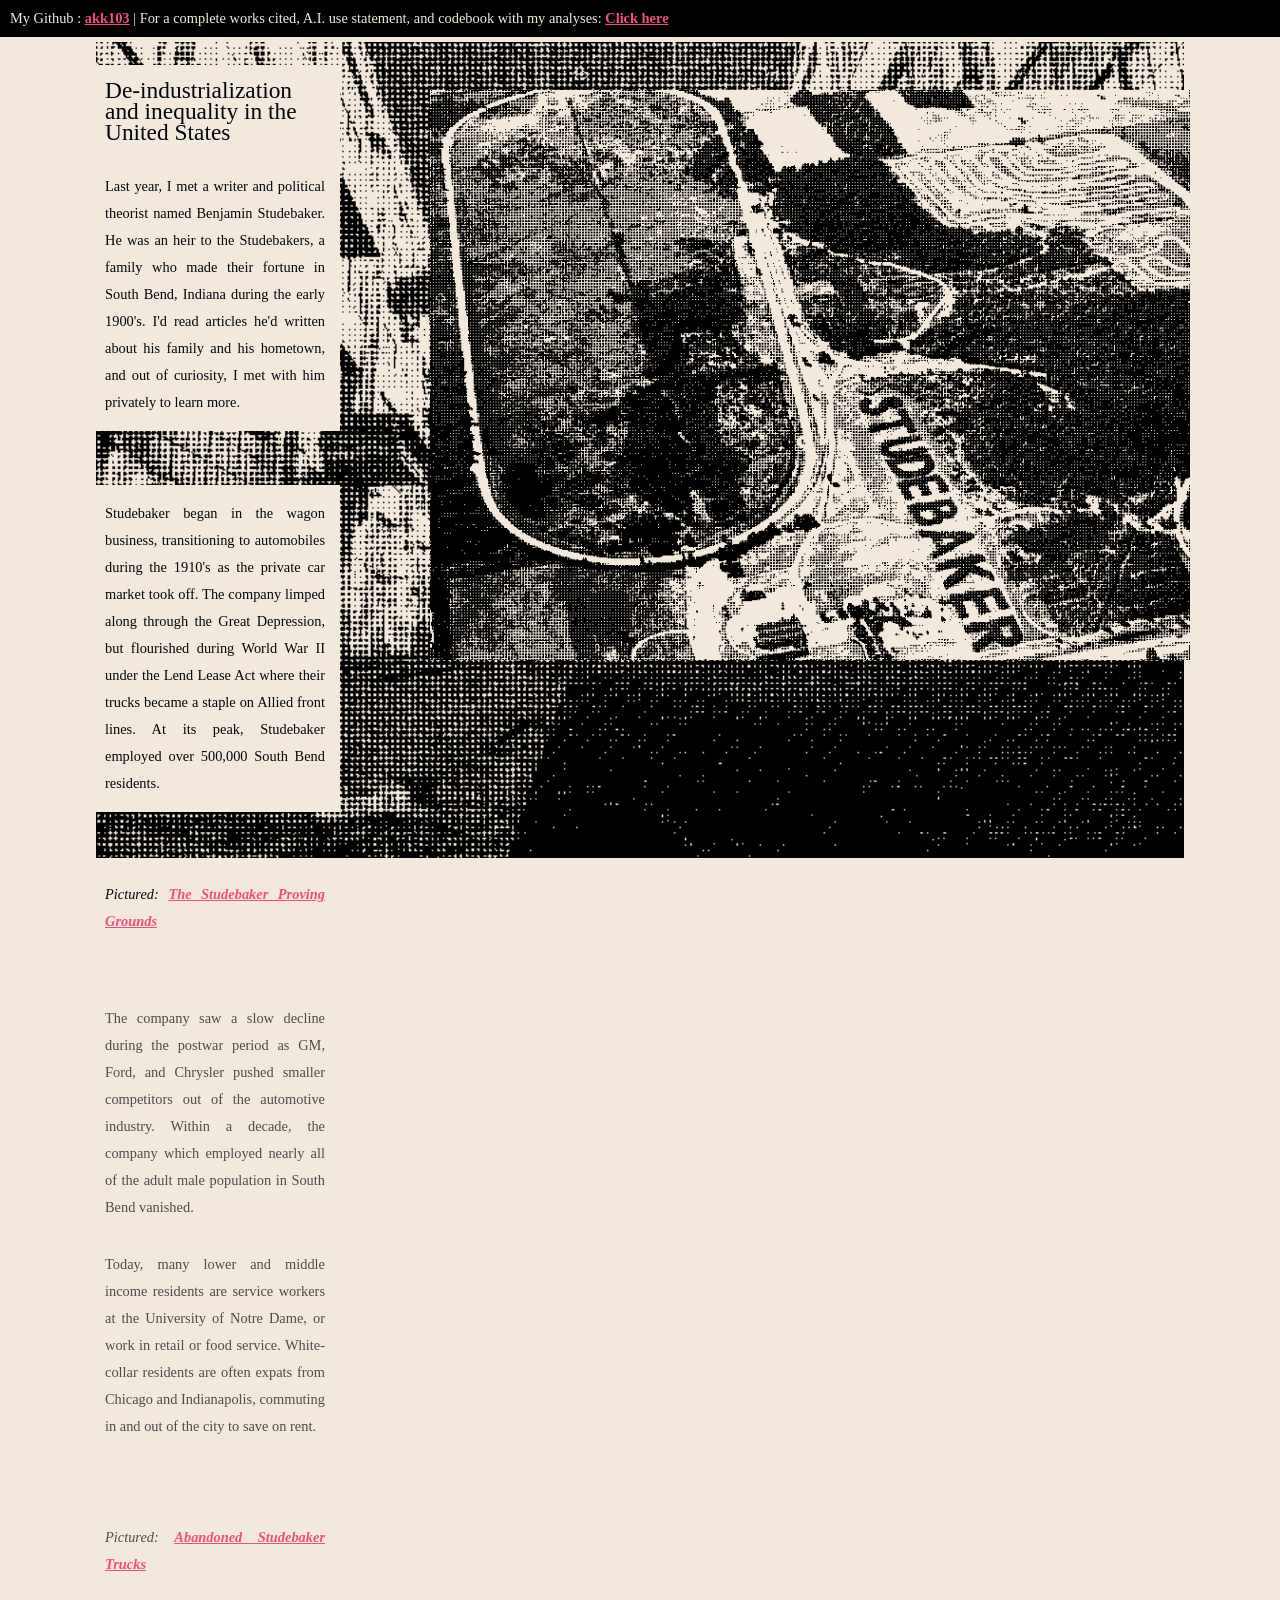
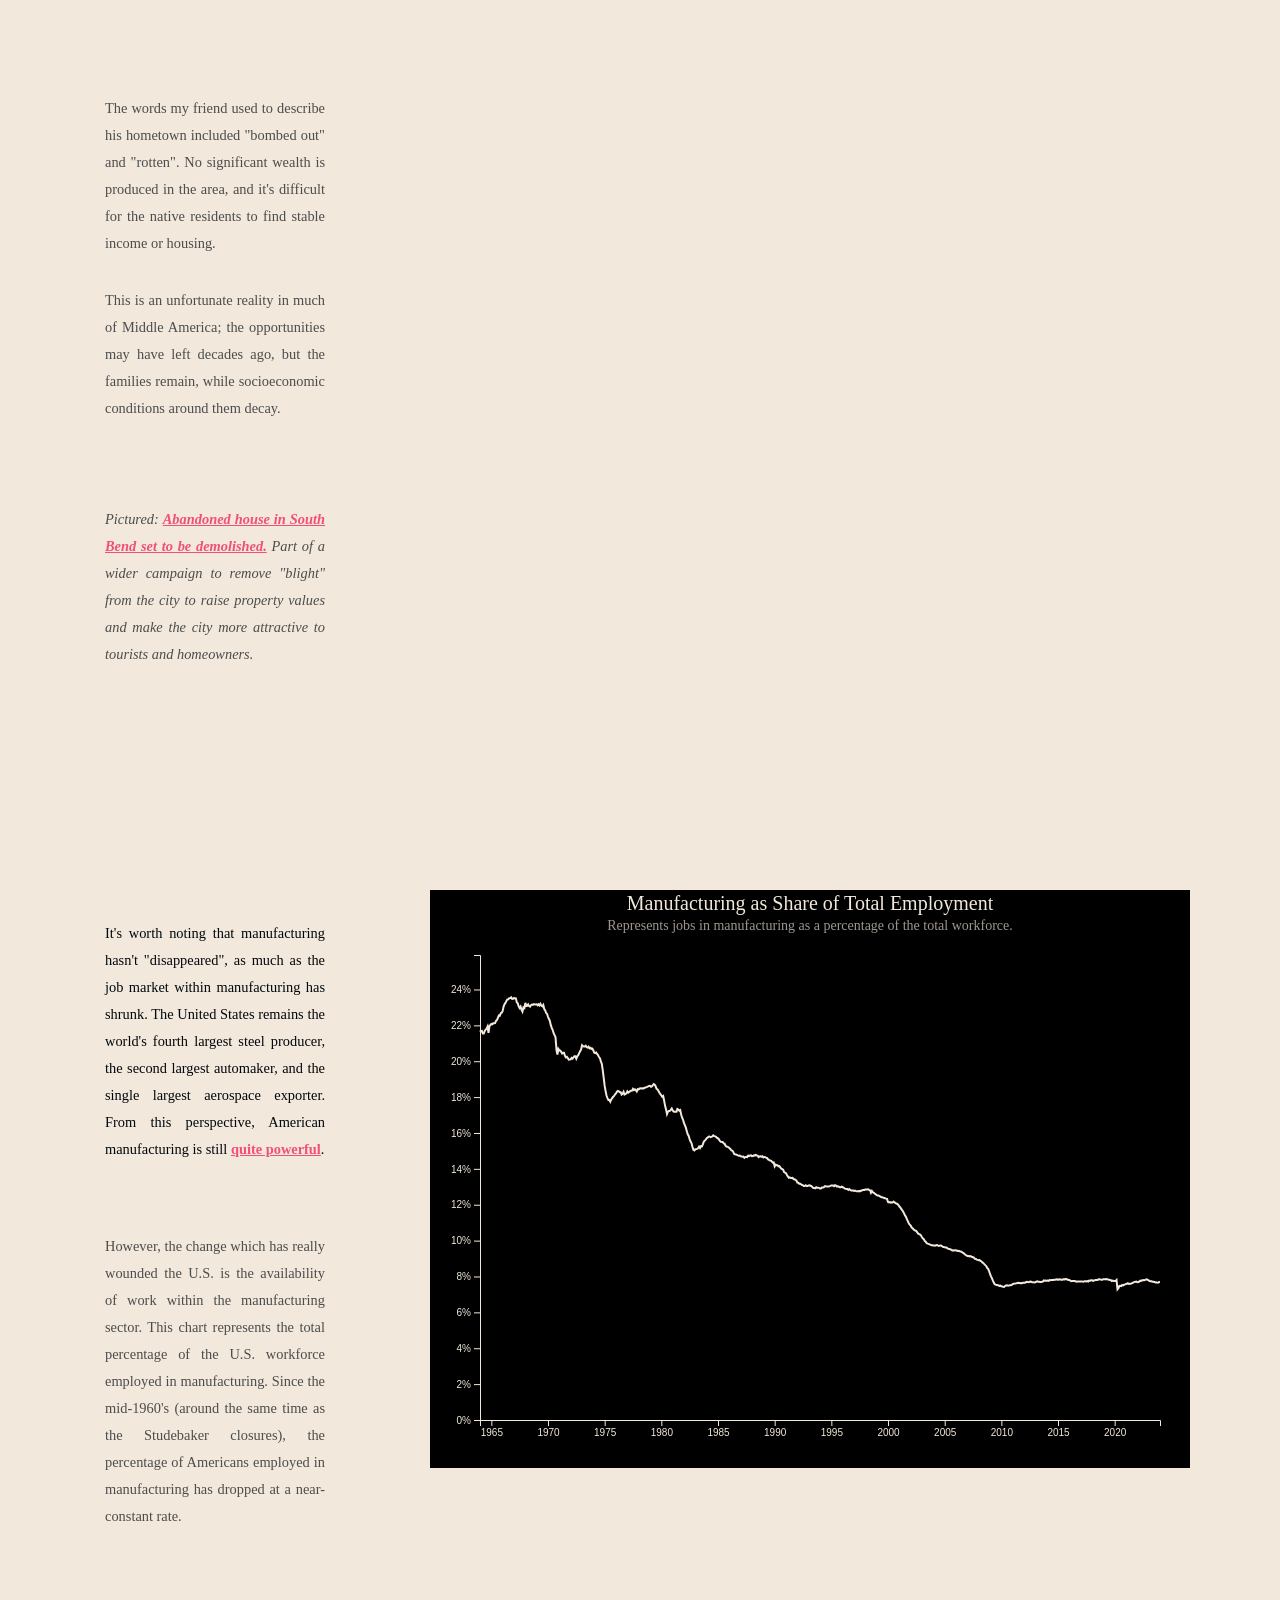
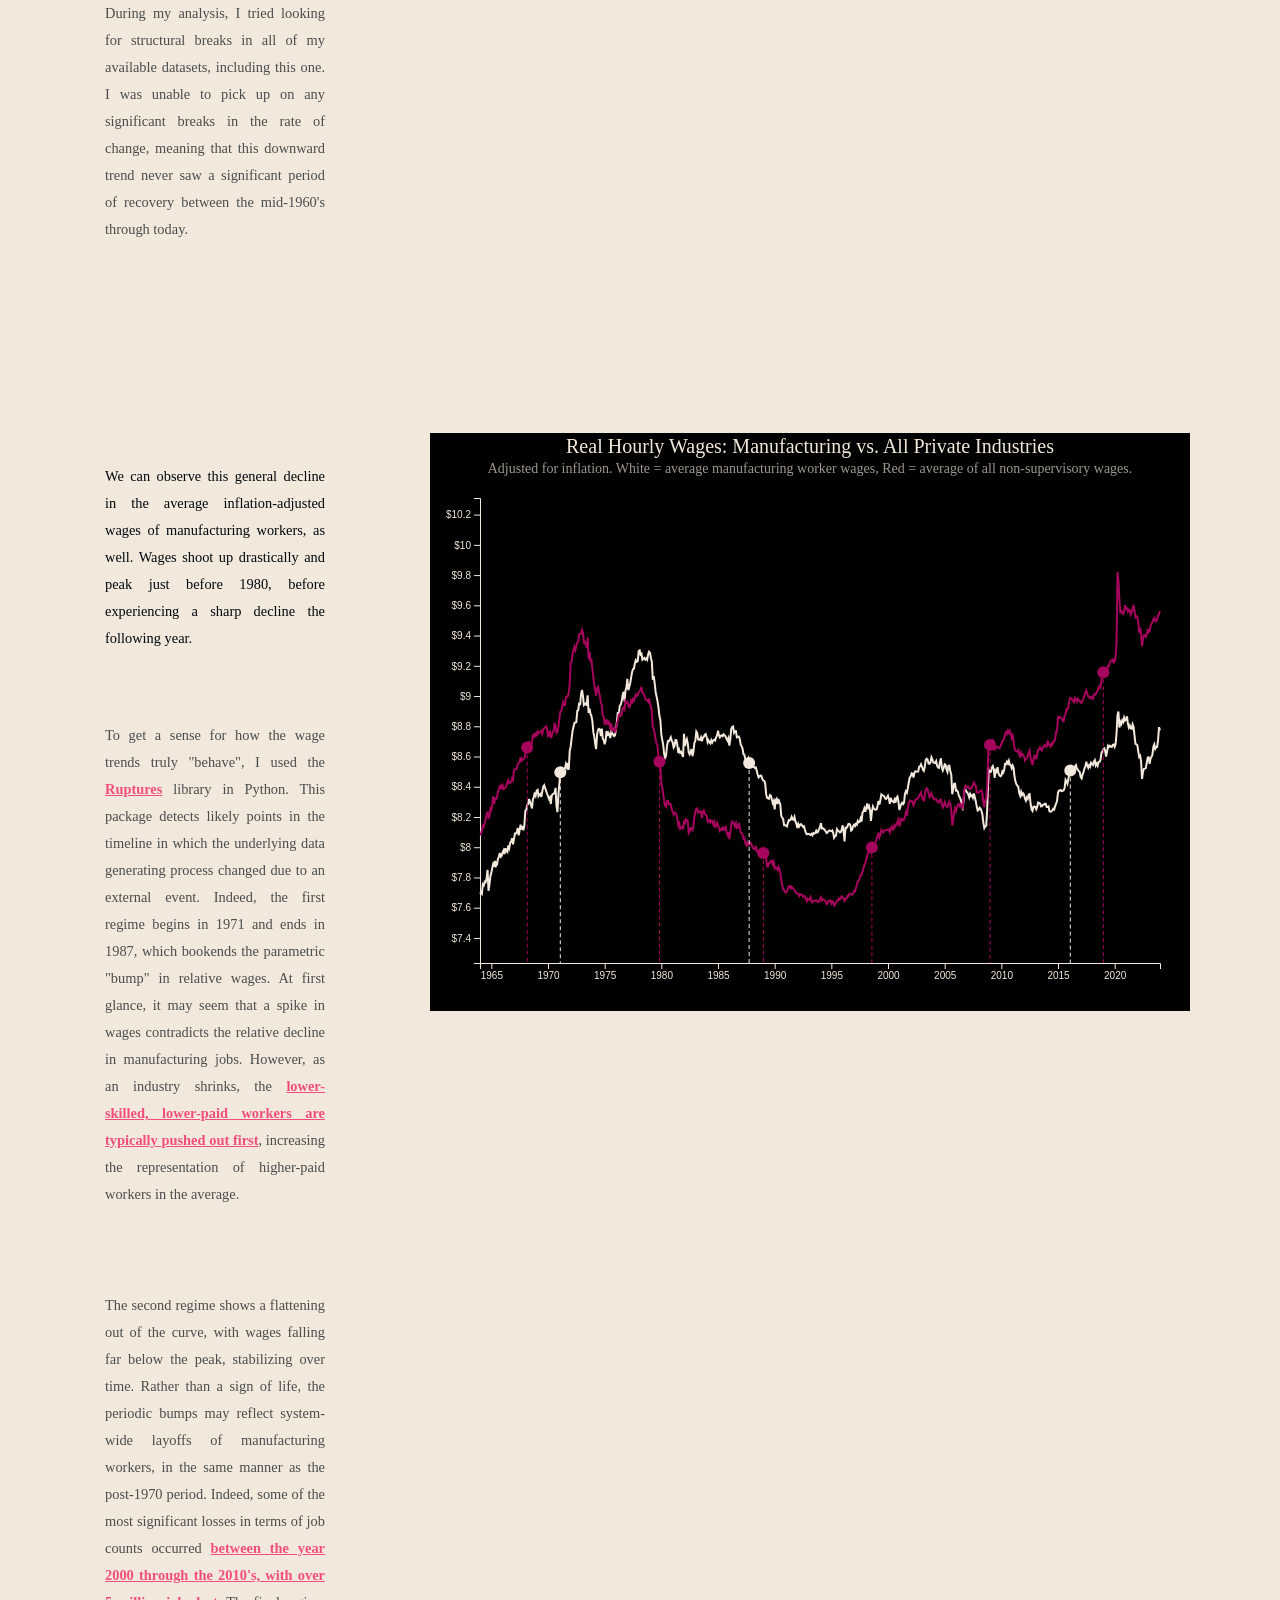
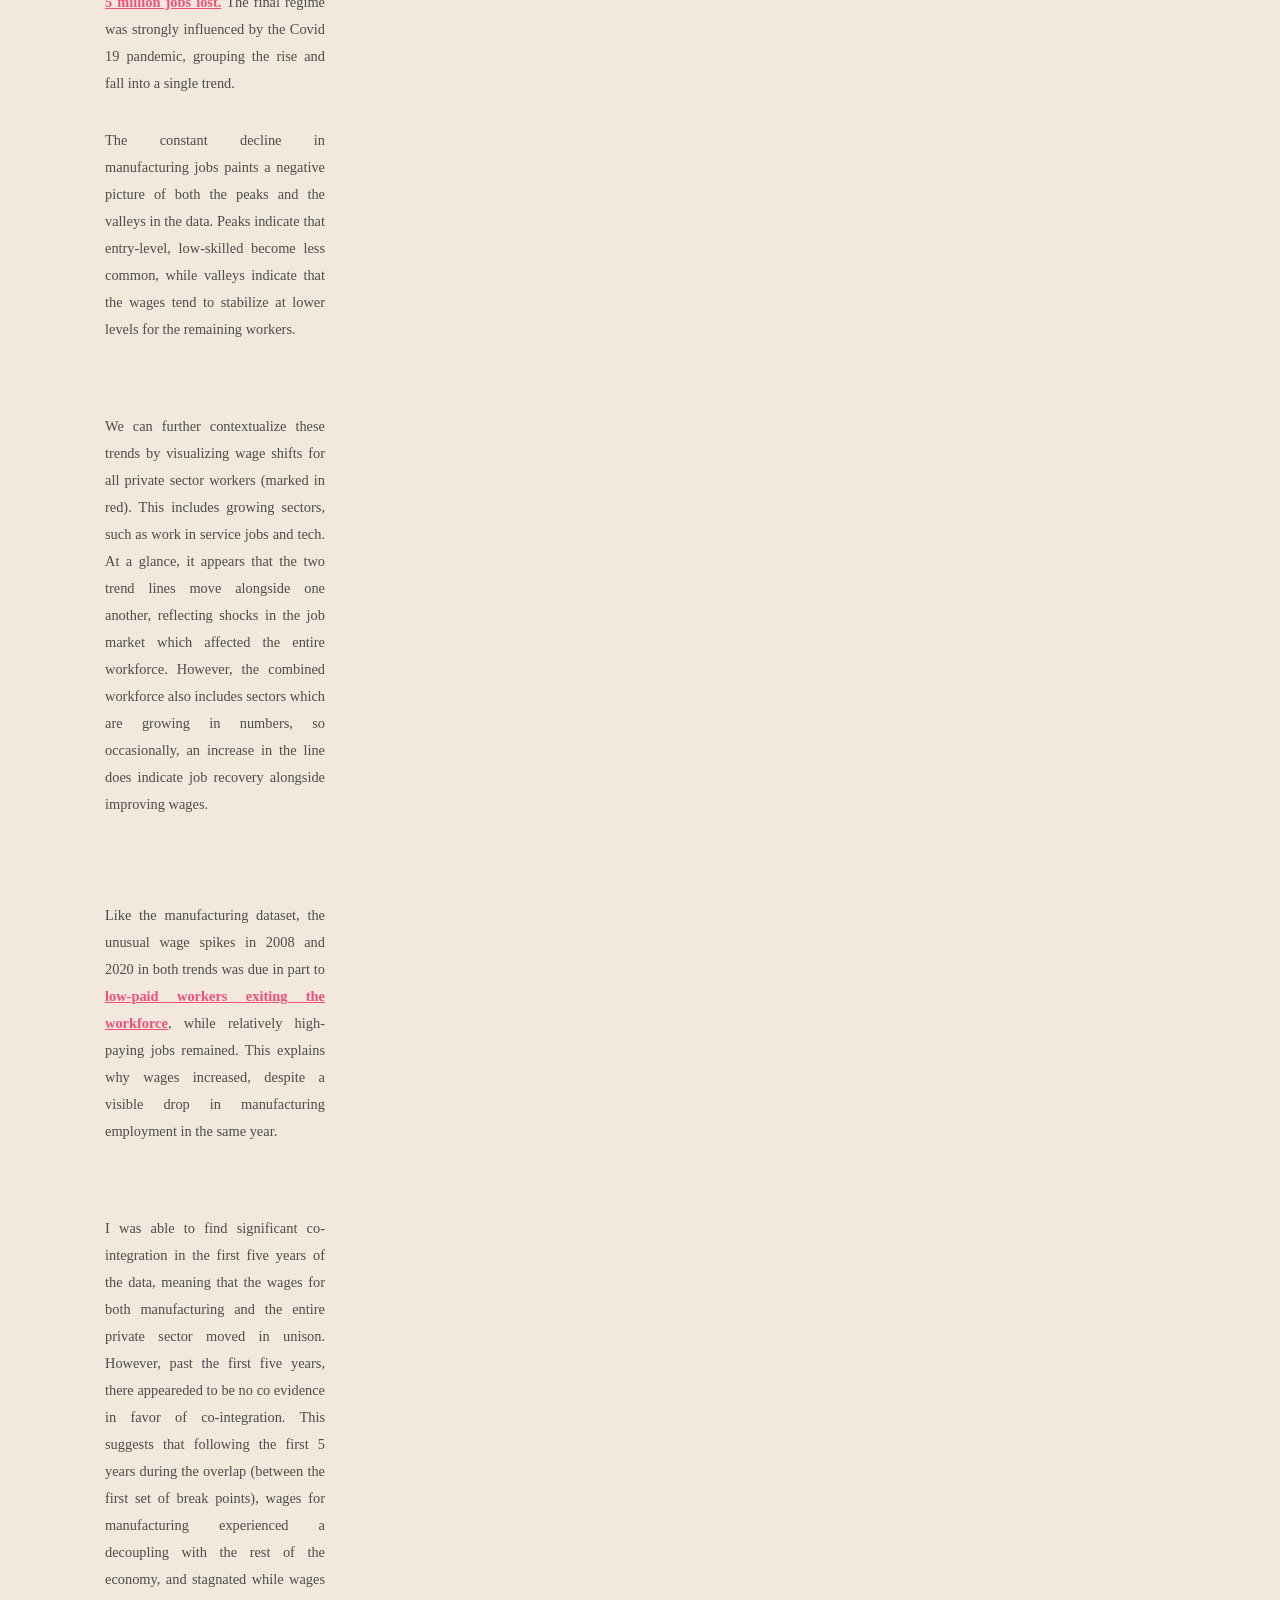
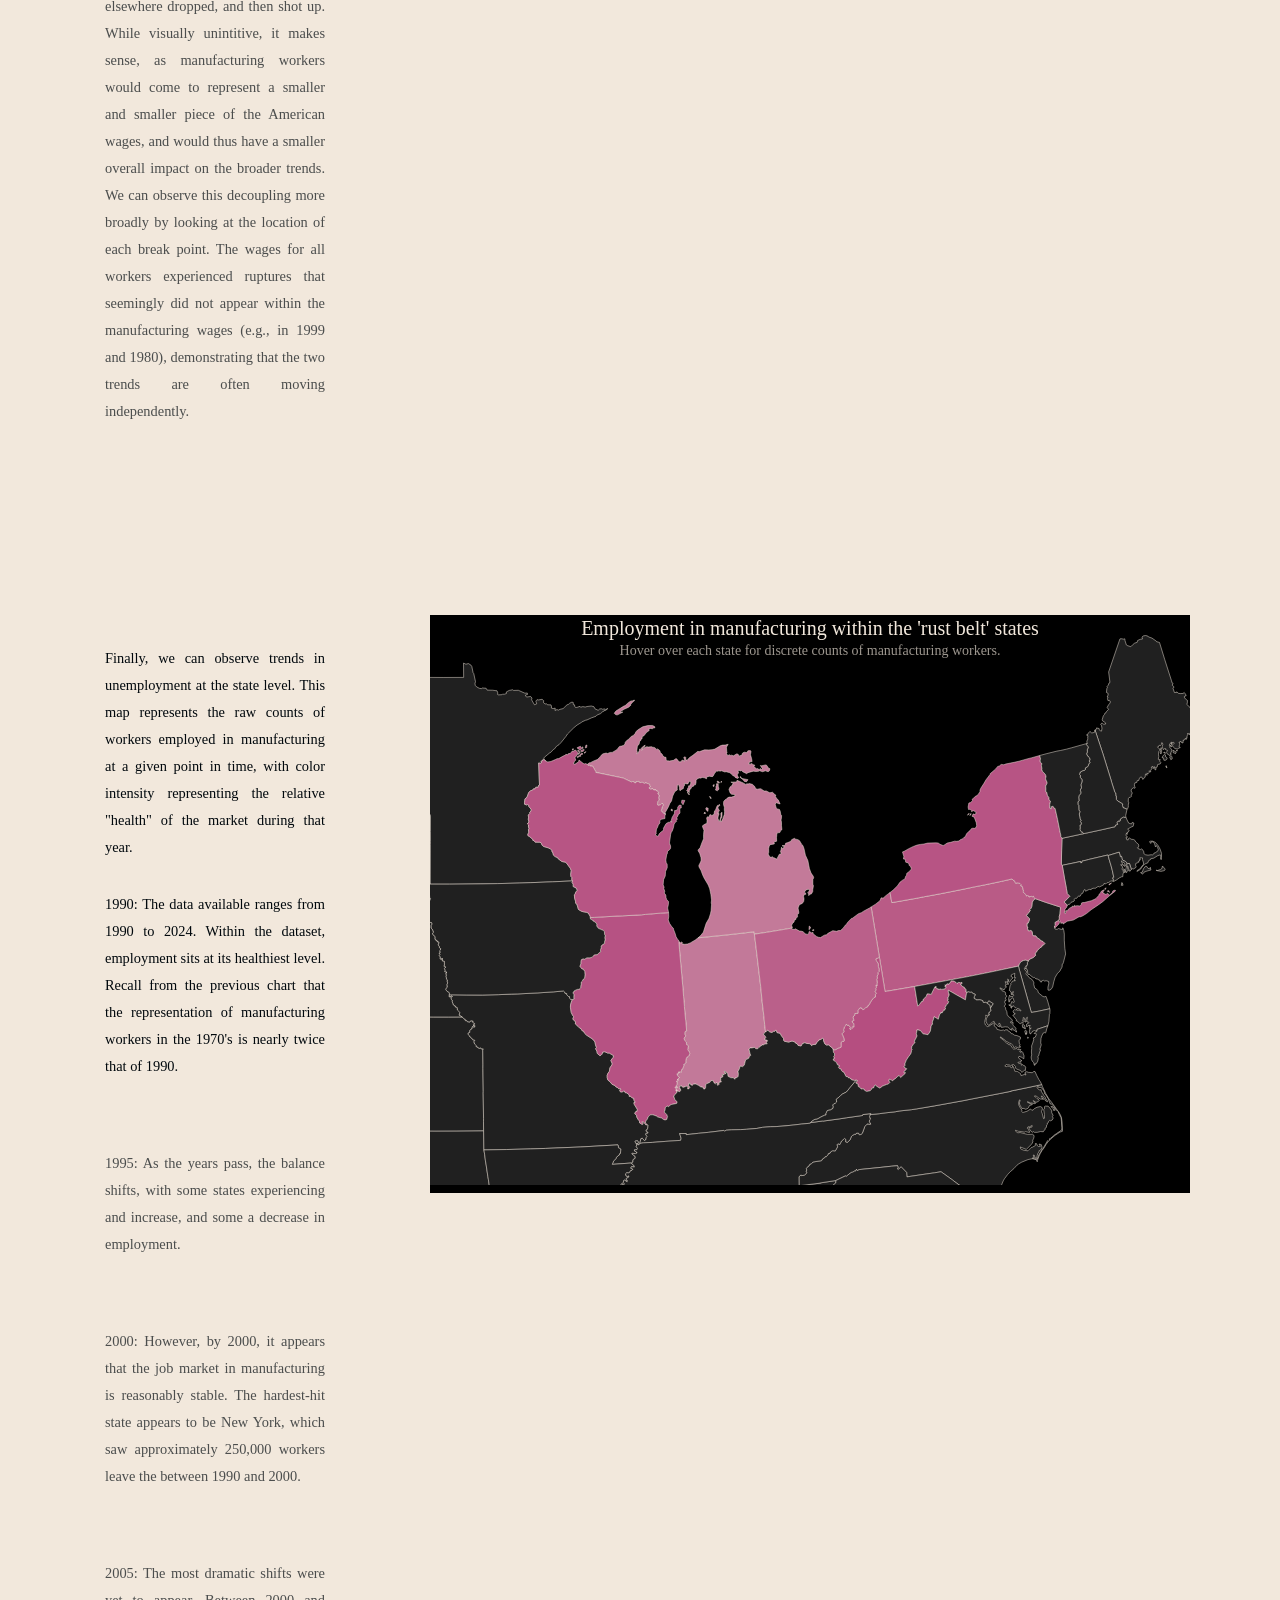
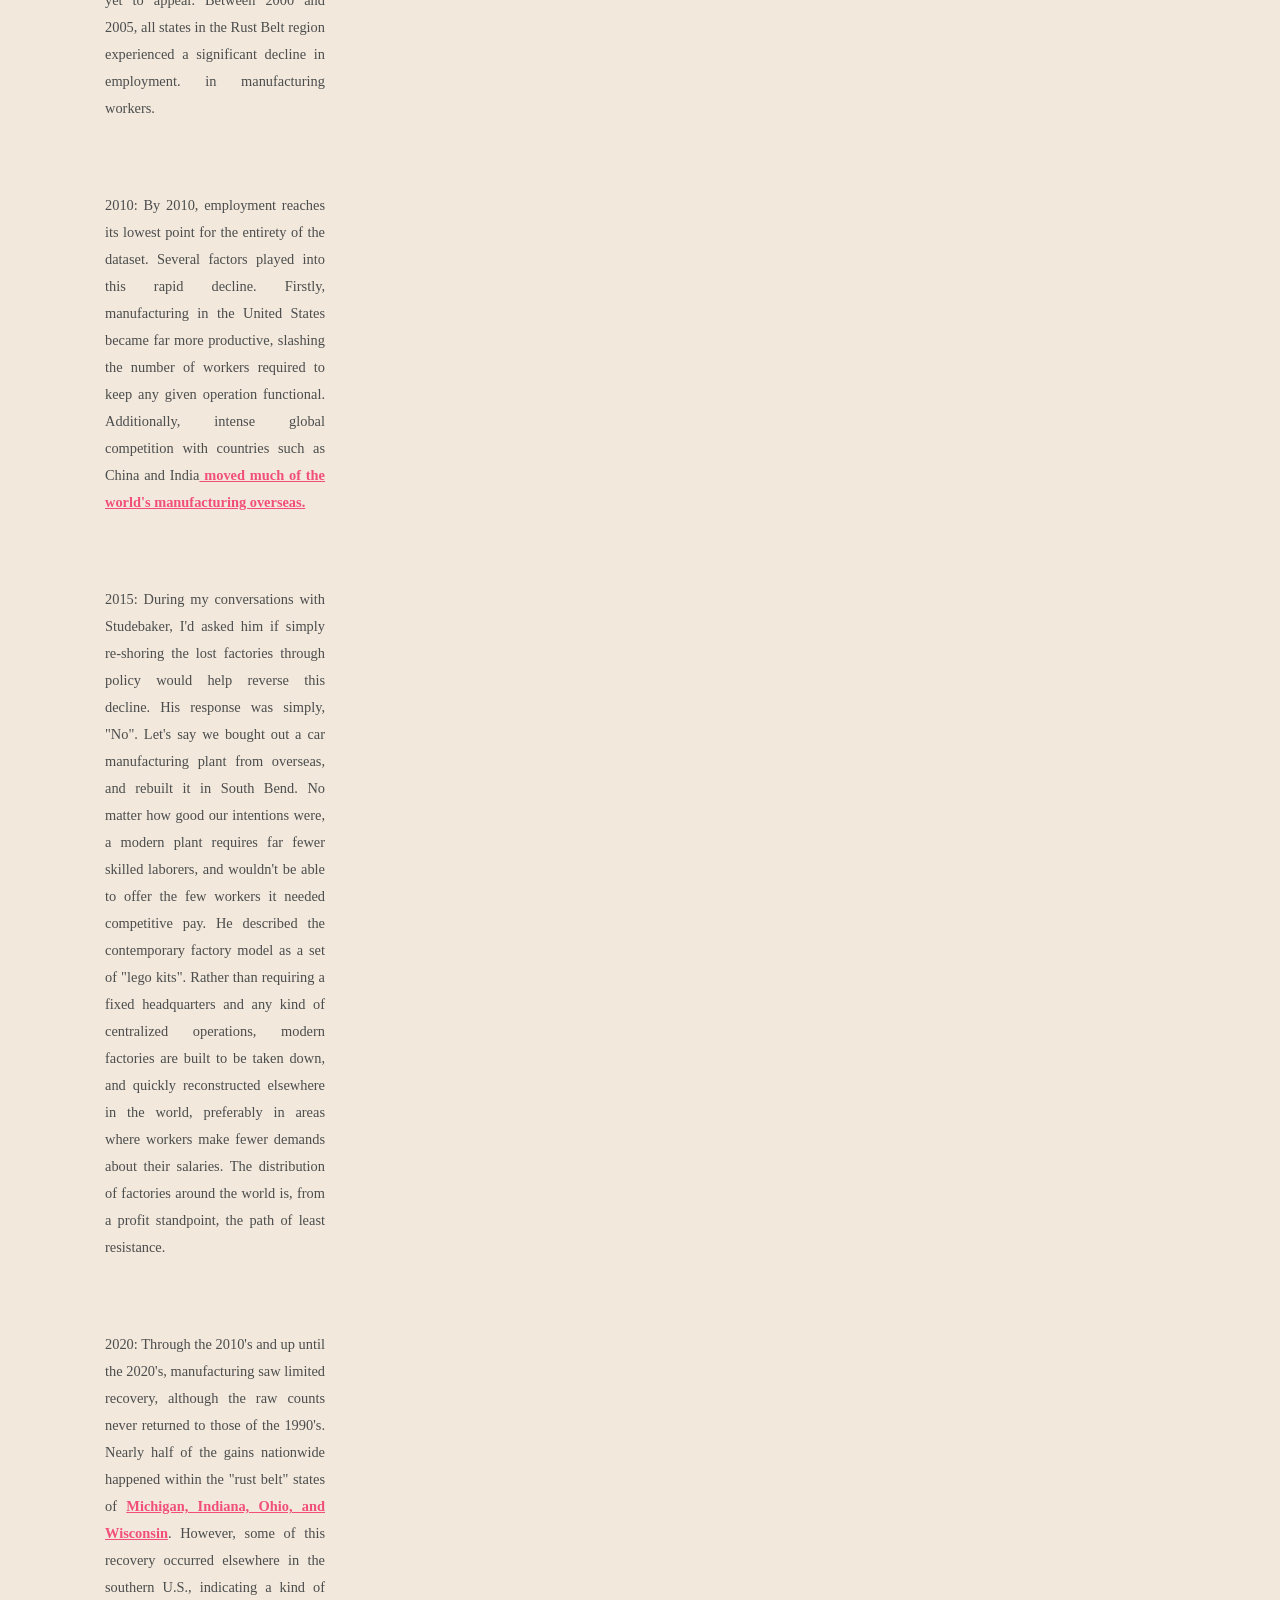
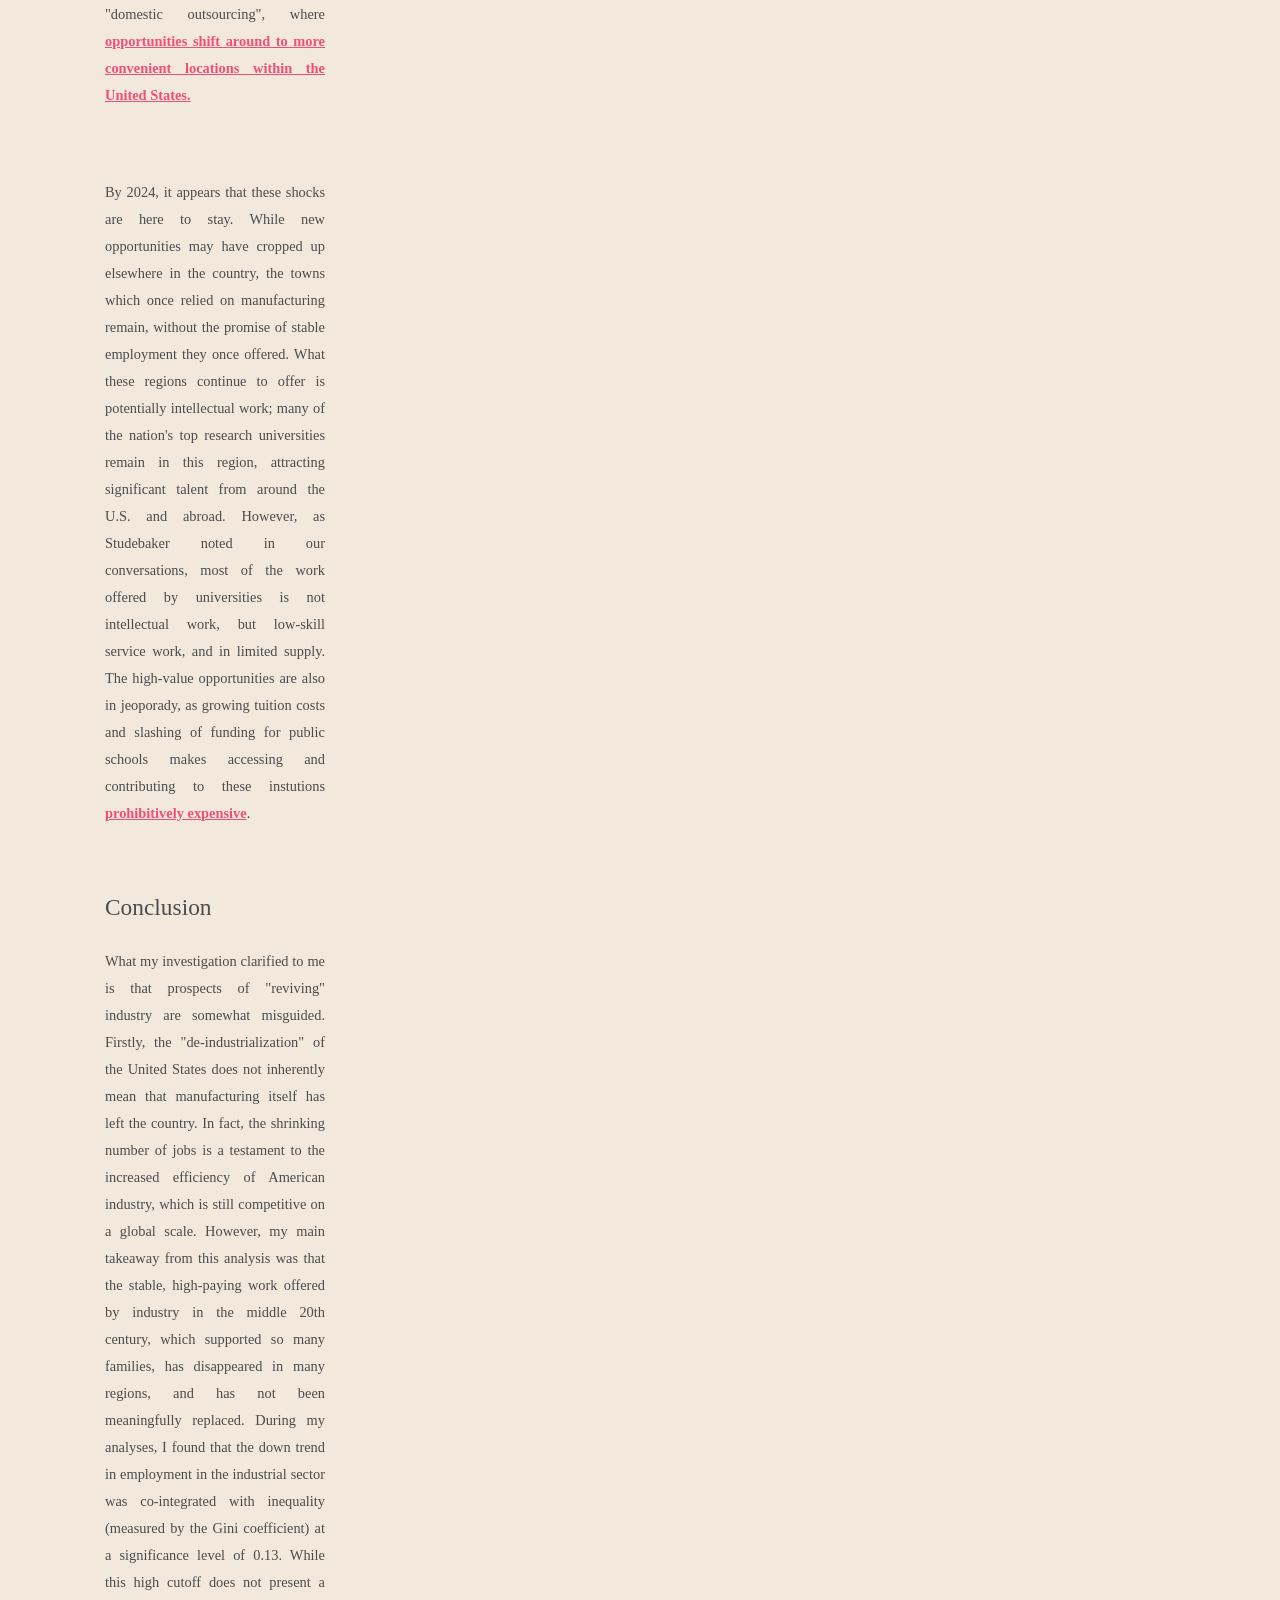
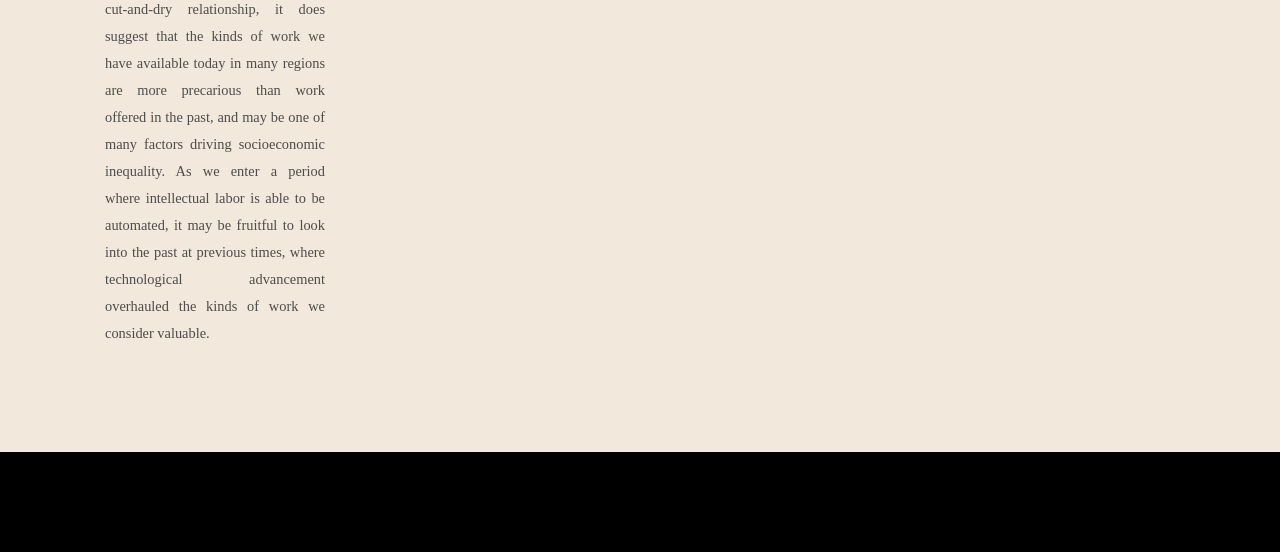
<file: index.html>
<!DOCTYPE html>
<html>
  <head>
      <meta charset="utf-8" />
      <meta http-equiv="X-UA-Compatible" content="IE=edge" />
      <title>Income inequality and post-industrialism</title>
      <meta name="description" content="An example of how to combine scrollama.js with d3.js for scrollytelling" />
      <meta name="viewport" content="width=device-width, initial-scale=1" />
      <link rel="preconnect" href="https://fonts.googleapis.com">
      <link rel="preconnect" href="https://fonts.gstatic.com" crossorigin>
      <link href="https://fonts.googleapis.com/css2?family=Roboto:wght@100;300;400;700&display=swap" rel="stylesheet"> 
      <link rel="stylesheet" href="style.css" />
  </head>

  <body>
    <div id="header">
        My Github : 
        <a class="active" href="https://github.com/akk103-gu">akk103</a>
         | For a complete works cited, A.I. use statement, and codebook with my analyses: <a href="analysis.html">Click here</a>
    </div>
    <p class="seperator">

    <!--Intro section-->
    <main>
   <section class="scrolly" id="scrolly1"> 
        <figure>
            <img src="img/provinggrounds.png" class="scrolly-image" id="image-1">
            <img src="img/beater.png" class="scrolly-image" id="image-2">
            <img src="img/house.png" class="scrolly-image" id="image-3">

        </figure>
        <article>    
            <div class="step" data-image="image-1">
                <h2>
            De-industrialization and inequality in the United States
                </h2>
                <p>
            Last year, I met a writer and political theorist named Benjamin Studebaker. He was an heir to the Studebakers,
            a family who made their fortune in South Bend, Indiana during
            the early 1900's. I'd read articles he'd written about his family and his hometown, and out of curiosity, I
            met with him privately to learn more.
                </p>
            <br></br>
                <p>
            Studebaker began in the wagon business, transitioning to 
            automobiles during the 1910's as the private car market took off. The company limped along through 
            the Great Depression, but flourished during World War II under the Lend Lease Act where their trucks
            became a staple on Allied front lines. At its peak, Studebaker employed over 500,000 South Bend residents.
                </p>
            <br></br>
                <p>
                    <i>
            Pictured: <a href="https://www.thetruthaboutcars.com/2013/11/the-ghosts-of-the-studebaker-proving-grounds/">The Studebaker Proving Grounds</a>
                    </i>
                </p>
            </div>
            <div class="step" data-image="image-2">
                <p>
            The company saw a slow decline during the postwar period as GM, Ford, and
            Chrysler pushed smaller competitors out of the automotive industry. Within a decade, the company which
            employed nearly all of the adult male population in South Bend vanished.
                </p>
              <p>
            Today, many lower and middle income residents
            are service workers at the University of Notre Dame, or work in retail or food service. White-collar residents
            are often expats from Chicago and Indianapolis, commuting in and out of the city to save on rent.
                </p>
            <br></br>
                <p>
                    <i>
            Pictured: <a href="https://www.thetruthaboutcars.com/2013/11/the-ghosts-of-the-studebaker-proving-grounds/">
            Abandoned Studebaker Trucks
                        </a>
                    </i>
                </p>
            </div>
            <div class="step" data-image="image-3">
                <p>
            The words my friend used to describe his hometown included "bombed out" and "rotten".
            No significant wealth is produced in the area, and it's difficult for the native residents to find stable income
            or housing.
                </p>
                <p>
            This is an unfortunate reality in much of Middle America; the opportunities may have left decades ago,
            but the families remain, while socioeconomic conditions around them decay. 
                </p>
            <br></br>
                <p>
                    <i>
            Pictured: <a href="https://www.southbendtribune.com/story/news/local/2023/12/20/where-south-bend-will-demolish-more-homes-in-2024/71906492007/">Abandoned house in South Bend set to be demolished.</a>
            Part of a wider campaign to remove "blight" from the city to raise property values and make the city more attractive to tourists and homeowners.
                    </i>
                </p>
            </div>
        </article>
    </section>

    <!--Animated map section-->

    <!--Line chart section-->

    <!--Employment-->
    <section class="scrolly" id="scrolly-unemployment">
        <figure>
            <div id="unemployment-viz"></div>
        </figure>
        <article>
            <div class="step" data-step="baseline">
                <p>
    
                It's worth noting that manufacturing hasn't "disappeared", as much as the job market within manufacturing
                has shrunk. The United States remains the world's fourth largest steel producer,
                the second largest automaker, and the single largest aerospace exporter. From this perspective, American
                manufacturing is still <a href="https://www.cato.org/publications/reality-american-deindustrialization#united-states-remains-manufacturing-powerhouse">quite powerful</a>.
                </p>
            </div>
            <div class="step" data-step="recession">
                <p>
                However, the change which has really wounded the U.S. is the availability of work within the manufacturing sector.
                This chart represents the total percentage of the U.S. workforce employed in manufacturing.
                Since the mid-1960's (around the same time as the Studebaker closures), the percentage of Americans employed in manufacturing
                has dropped at a near-constant rate. 
                </p>
            </div>
            <div class="step" data-step="recovery">
                <p>
                During my analysis, I tried looking for structural breaks in all of my available datasets, including this one. 
                I was unable to pick up on any significant breaks in the rate of change, meaning that this downward trend never saw a significant period of recovery
                between the mid-1960's through today.
                </p>
            </div>
        </article>
    </section>

    <!--Wages-->
    <section class="scrolly" id="scrolly-wages">
        <figure>
            <div id="wages-viz"></div>
        </figure>
        <article>
            <div class="step" data-step="baseline">
                <p>
                We can observe this general decline in the average inflation-adjusted wages of manufacturing workers, as well.
                Wages shoot up drastically and peak just before 1980, before experiencing a sharp decline the following year.
                </p>
            </div>
            <div class="step" data-step="mfg-breaks">
                <p>To get a sense for how the wage trends truly "behave", I used the <a href="https://centre-borelli.github.io/ruptures-docs/">Ruptures</a> library
                in Python. This package detects likely points in the timeline in which the underlying data generating
                process changed due to an external event.
                Indeed, the first regime begins in 1971 and ends in 1987, which bookends the parametric "bump" in relative wages.

                At first glance, it may seem that a spike in wages contradicts the relative decline in manufacturing jobs. However, as an industry shrinks,
                the <a href="https://www.epi.org/publication/state-of-working-america-wages-in-2020/">lower-skilled, lower-paid workers are typically pushed out first</a>, 
                increasing the representation of higher-paid workers in the average.
                </p>
                <br></br>
                <p>The second regime shows a flattening out of the curve, with wages falling far below the peak, stabilizing over time. 
                Rather than a sign of life, the periodic bumps may reflect system-wide layoffs of manufacturing workers, in the same manner as the post-1970 period.
                Indeed, some of the most significant losses in terms of job counts occurred 
                <a href="https://www.epi.org/publication/manufacturing-job-loss-trade-not-productivity-is-the-culprit/">between the year 2000 through the 2010's, with over 5 million jobs lost.</a>
                The final regime was strongly influenced by the Covid 19 pandemic, grouping the rise and fall into a single trend.</p>
                <p>
                The constant decline in manufacturing jobs paints a negative picture of both the peaks and the valleys in the data. 
                Peaks indicate that entry-level, low-skilled become less common, while valleys indicate that the wages tend to stabilize at lower levels for the remaining workers.
                </p>
            </div>
            <div class="step" data-step="step1">
                <p>
                We can further contextualize these trends by visualizing wage shifts for all private sector workers (marked in red). This includes growing sectors,
                such as work in service jobs and tech. At a glance, it appears that the two trend lines move alongside one another, reflecting shocks in the job market which affected the entire workforce.
                However, the combined workforce also includes sectors which are growing in numbers, so occasionally, an increase in the line does indicate job recovery alongside improving wages.
                </p>
                <br></br>
                <p>
                Like the manufacturing dataset, the unusual wage spikes in 2008 and 2020 in both trends was due in part to<a href="https://www.epi.org/publication/state-of-working-america-wages-in-2020/"> low-paid workers
                 exiting the workforce</a>, while relatively high-paying jobs remained. This explains why wages increased, despite a visible drop in manufacturing employment in the same year.
                </p>
            </div>
            <div class="step" data-step="all-breaks">
                <p>
                I was able to find significant co-integration in the first five years of the data, meaning that the wages for both
                manufacturing and the entire private sector moved in unison.
                However, past the first five years, there appeareded to be no co evidence in favor of co-integration. This suggests that following
                the first 5 years during the overlap (between the first set of break points), wages for manufacturing experienced a decoupling with the 
                rest of the economy, and stagnated while wages elsewhere dropped, and then shot up. While visually unintitive, it makes sense, as manufacturing 
                workers would come to represent a smaller and smaller piece of the American wages, and would thus have a smaller overall impact on the broader trends.
                We can observe this decoupling more broadly by looking at the location of each break point. The wages for all workers experienced ruptures that seemingly did not
                appear within the manufacturing wages (e.g., in 1999 and 1980), demonstrating that the two trends are often moving independently.
                </p>
            </div>
        </article>
    </section>

    <!--Map section-->
    <section class="scrolly" id="scrolly-map">
        <figure>
            <div id="map-viz"></div>
        </figure>
        <article>
            <div class="step" data-step="1990">
                <p>Finally, we can observe trends in unemployment at the state level. 
                This map represents the raw counts of workers employed in manufacturing at a given point in time,
                with color intensity representing the relative "health" of the market during that year.</p>
                <p>1990: The data available ranges from 1990 to 2024. Within the dataset, employment sits at its healthiest level. 
                Recall from the previous chart that the representation of manufacturing workers in the 1970's is nearly twice that of 1990.</p>
            </div>
            <div class="step" data-step="1995"><p>1995: As the years pass, the balance shifts, with some states experiencing and increase, and some a decrease in employment.</p></div>
            <div class="step" data-step="2000"><p>2000: However, by 2000, it appears that the job market in manufacturing is reasonably stable. The hardest-hit state
            appears to be New York, which saw approximately 250,000 workers leave the  between 1990 and 2000.</p></div>
            <div class="step" data-step="2005"><p>2005: The most dramatic shifts were yet to appear. Between 2000 and 2005, all states in the Rust Belt region experienced a significant decline in employment.
            in manufacturing workers.</p></div>
            <div class="step" data-step="2010"><p>2010: By 2010, employment reaches its lowest point for the entirety of the dataset. 
            Several factors played into this rapid decline. Firstly, manufacturing in the United States became far more productive, slashing the number of workers required to keep
            any given operation functional. Additionally, intense global competition with countries such as China and India<a href="https://itif.org/publications/2013/03/14/why-2000s-were-lost-decade-american-manufacturing/"> moved much of the world's manufacturing overseas.</a></p></div>
            <div class="step" data-step="2015"><p>2015: During my conversations with Studebaker, I'd asked him if simply re-shoring the lost factories through policy would help reverse this decline. His response was simply, "No". Let's say we bought out a car manufacturing plant from overseas, and rebuilt it in South Bend.
            No matter how good our intentions were, a modern plant requires far fewer skilled laborers, and wouldn't be able to offer the few workers it needed competitive pay. 
            He described the contemporary factory model as a set of "lego kits". Rather than requiring a fixed headquarters and any kind of centralized operations, modern factories are built to be taken down, and quickly reconstructed elsewhere in the world, preferably in areas where workers make fewer demands about their salaries.
            The distribution of factories around the world is, from a profit standpoint, the path of least resistance.</p></div>
            <div class="step" data-step="2020"><p>2020: Through the 2010's and up until the 2020's, manufacturing saw limited recovery, although the raw counts never returned to those of the 1990's. Nearly half of the gains nationwide happened within the "rust belt" states of <a href="https://www.commerce.gov/sites/default/files/migrated/reports/manufacturingsincethegreatrecession2014-06-10final.pdf">Michigan, Indiana, Ohio, and Wisconsin</a>. 
            However, some of this recovery occurred elsewhere in the southern U.S., indicating a kind of "domestic outsourcing", where <a href="https://www.sciencedirect.com/science/article/abs/pii/S0261560620302102">opportunities shift around to more convenient locations within the United States.</a></p></div>
            <div class="step" data-step="2024"><p>By 2024, it appears that these shocks are here to stay. While new opportunities may have cropped up elsewhere in the country, the towns which once relied on manufacturing
            remain, without the promise of stable employment they once offered. What these regions continue to offer is potentially intellectual work; many of the nation's top research universities remain in this region, attracting
            significant talent from around the U.S. and abroad. However, as Studebaker noted in our conversations, most of the work offered by universities is not intellectual work, but low-skill service work, and in limited supply. The high-value
            opportunities are also in jeoporady, as growing tuition costs and slashing of funding for public schools makes accessing and contributing to these instutions <a href="https://www.brookings.edu/articles/tale-of-two-rust-belts-higher-education-is-driving-rust-belt-revival-but-risks-abound/">prohibitively expensive</a>.</p></div>
            <div class="step" data-step="2024"><h2>Conclusion</h2>
            <p>
            What my investigation clarified to me is that prospects of "reviving" industry are somewhat misguided. Firstly, the "de-industrialization" of the United States does not inherently mean
            that manufacturing itself has left the country. In fact, the shrinking number of jobs is a testament to the increased efficiency of American industry, which is still competitive on a global scale.
            However, my main takeaway from this analysis was that the stable, high-paying work offered by industry in the middle 20th century, which supported so many families, has disappeared in many regions, and has 
            not been meaningfully replaced. During my analyses, I found that the down trend in employment in the industrial sector was co-integrated with inequality (measured by the Gini coefficient) at a significance level of 0.13.
            While this high cutoff does not present a cut-and-dry relationship, it does suggest that the kinds of work we have available today in many regions are more precarious than work offered in the past, and may be one of many factors driving socioeconomic inequality. As we enter a period where intellectual 
            labor is able to be automated, it may be fruitful to look into the past at previous times, where technological advancement overhauled the kinds of work we consider valuable.
            </p></div>
        </article>
    </section>

    <section class="generic" id="footer">
      </section>
    </main>

<!--     <div class='debug'></div> -->
    <script src="src/d3.5.9.1.min.js"></script>
    <script src="src/scrollama.min.js"></script>
    <script src="data/laborData.js"></script>
    <script src="data/rustbelddata.js"></script>
    <script src="data/topojson.min.js"></script>
    <script src="d3-charts.js"></script>
    <script src="scrollama-settings.js"></script>
  </body>
</html>
</file>
<file: style.css>
/* CSS reset */
a,abbr,acronym,address,applet,big,blockquote,body,caption,cite,code,dd,del,dfn,div,dl,dt,fieldset,font,form,h1,h2,h3,h4,h5,h6,html,iframe,img,ins,kbd,label,legend,li,object,ol,p,pre,q,s,samp,small,span,strike,sub,sup,table,tbody,td,tfoot,th,thead,tr,tt,ul,var{margin:0;padding:0;border:0;outline:0;font-weight:inherit;font-style:inherit;font-size:100%;font-family:inherit}:focus{outline:0}body{line-height:1;color:#000;background:#fff}ol,ul{list-style:none}table{border-collapse:separate;border-spacing:0}caption,td,th{text-align:left;font-weight:400}blockquote:after,blockquote:before,q:after,q:before{content:""}blockquote,q{quotes:"" ""}.alignleft{float:left}.alignright{float:right}.clear{clear:both}

/* CSS */
body{
    font-family: "Georgia";
    font-weight: 300;
    font-size: 18px;
    line-height: 1.5em;
    background-color: #f2e8dc;
    background-image: url('img/studebaker.png');
    opacity: 1.00;
    background-repeat: no-repeat;
    background-attachment: fixed;
    background-position: center;
    background-size: 85vw;
    color: #01080D;
}

svg text {
    font-family: inherit;
    color: #f2e8dc;
}

#unemployment-viz .domain,
#wages-viz .domain {
    stroke: #f2e8dc;
}

#unemployment-viz .tick line,
#wages-viz .tick line {
    stroke: #f2e8dc;
}

#unemployment-viz .tick text,
#wages-viz .tick text {
    fill: #f2e8dc;
}

h1{
    font-size: 3em;
    line-height: 1em;
    font-weight: 100;
    margin-bottom: 50px;
}

h2{
    font-size: 1em;
    line-height: 1em;
    font-weight: 100;
    margin-bottom: 50px;
}

h1 strong, h3{
    font-weight: 700;
}
h3{
    font-size: 2em;
    text-align: center;
    margin-bottom: 50px;
}

.scrolly {
    max-width: 1100px;
    width: 100%;
    margin: 0 auto;
    position: relative;
    display: flex;
    align-items: flex-start;
    gap: 10vh;
}

.scrolly-image {
    grid-area: 1 / 1;
    width: 100%;
    opacity: 0;
    transition: opacity 0.5s;
    z-index: 1;
}   

.scrolly-image.active {
    opacity: 1;
    z-index: 2;
}

#scrolly-unemployment {
    margin-top: 15vh;
}

#scrolly-wages {
    margin-top: 15vh;
}

#scrolly-map {
    margin-top: 15vh;
}

article {
    position: relative;
    padding: 0;
    z-index: 3;
    order: 1;
    width: 250px;
    flex-shrink: 0;
}

section.generic{
    width: 500px;
    margin: 0 auto;
    background-color: #f2e8dc;
    padding-left: 25px;
}

section#intro{
    padding: 50px 0 0 0;
}
#header{
    background: #000000;
    padding: 5px 10px;
    color: #F2E8DC;
    font-size: .8em;
    position: fixed;
    top: 0;
    left: 0;
    width: 100vw;
    z-index: 1000;
}
figure {
    position: -webkit-sticky;
    position: sticky;
    top: 10vh;
    display: grid;
    flex: 1;
    min-width: 0;
    order: 2;
    margin: 0;
    background-color: #F2E8DC;
    -webkit-transform: translate3d(0, 0, 0);
    -moz-transform: translate3d(0, 0, 0);
    transform: translate3d(0, 0, 0);
    z-index: 0;
}

#avicii_viz{
    background-color: #01080D;
    width: 750px;
    float: right;
}

.step {
    margin: 15px 0;
}

.step:last-child {
    margin-bottom: 0;
}

.step h2, .step p{
    margin: 0;
}

.step p:last-child {
    margin-bottom: 40px;
}

.step h2{
    text-align: left;
    font-size: 1.3em;
    padding-top: 15px;
    padding-bottom: 15px;
    line-height: .9em;
}

.step h2, .step p{
    padding-top: 15px;
    padding-right: 15px;
    padding-left: 15px;
    padding-bottom: 15px;
    color: #01080db1;
    background-color:#f2e8dccc;
}

.step.is-active h2, .step.is-active p{
    color: #01080D;
    background-color:#f2e8dc;
}

p{
    text-align: justify;
    margin-bottom: 25px;

}
p strong{
    font-weight: 700;
}
ul{
    margin-bottom: 25px;
}
ul li{
    list-style: disc;
    padding-left: 15px;
    margin-left: 15px;
    margin-left: 15px;
}
.step p{
    font-size: .8em;
}

.comment_box {
    color:#000;
    background-color:#a6055e;
    font-size: .8em;
}

p.seperator{
    text-align: center;
    font-weight: 700;
    font-size: 1em;
    margin: 50px 0;
}
p span.label{
    font-weight: 700;
}

.red{
    color: #A6055D;
}
.grey{
    color: #777;
}
.green{
    color: #00C184;
}

.tooltip{
    margin: 0 auto;
    color: #01080D;
    position: absolute;
    bottom: -35px;
    right: 20px;
    width: 500px;
    text-align: right;
    font-size: .8em;
    font-weight: 700;
}

.axis path, .axis line {
    color: #F2E8DC;
    stroke: #F2E8DC;
}
.axis text{
    fill: #F2E8DC;
}
a{
    font-weight: 700;
    color: #f14f78;
    
}
#language a{
    color: #F2E8DC;
}
#language a.active{
    opacity: .5;
}
#footer{
    width: 100%;
    color: #F2E8DC;
    background-color: #000000;
    margin-top: 50px;
    padding: 50px 0;
}
#footer p{
    width: 500px;
    margin: 0 auto;
}

@media (max-width: 700px) {
    .scrolly {
        flex-direction: column;
        gap: 20px;
    }

    article {
        width: 100%;
    }

    figure {
        position: relative;
        top: 0;
        width: 100%;
    }

    section.generic,
    #footer p {
        width: 100%;
        box-sizing: border-box;
    }
}

#unemployment-viz,
#wages-viz,
#map-viz {
    background-color: #000;
    position: relative;
}

.map-tooltip {
    position: absolute;
    pointer-events: none;
    background: #f2e8dc;
    color: #01080D;
    padding: 6px 10px;
    font-size: 0.75em;
    font-family: Georgia;
    border-radius: 3px;
    opacity: 0;
    transition: opacity 0.15s;
    white-space: nowrap;
}
</file>
